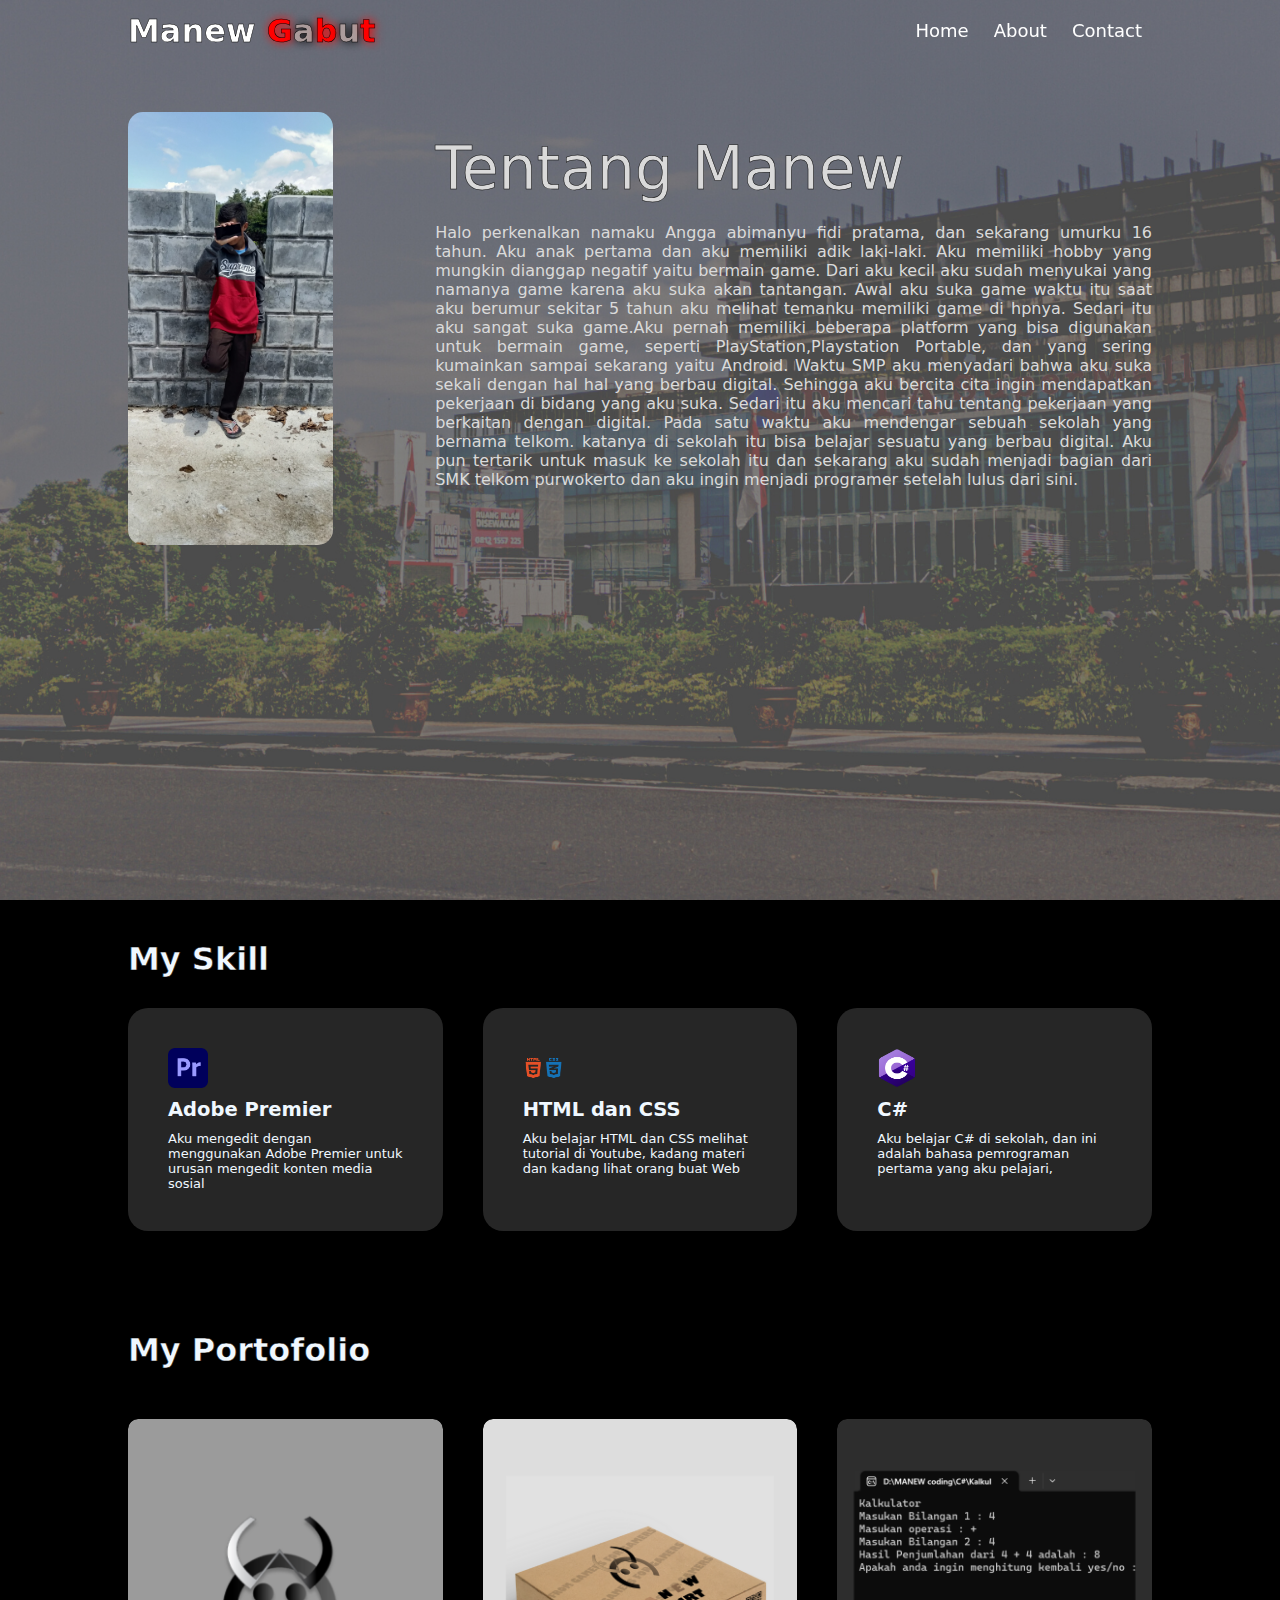
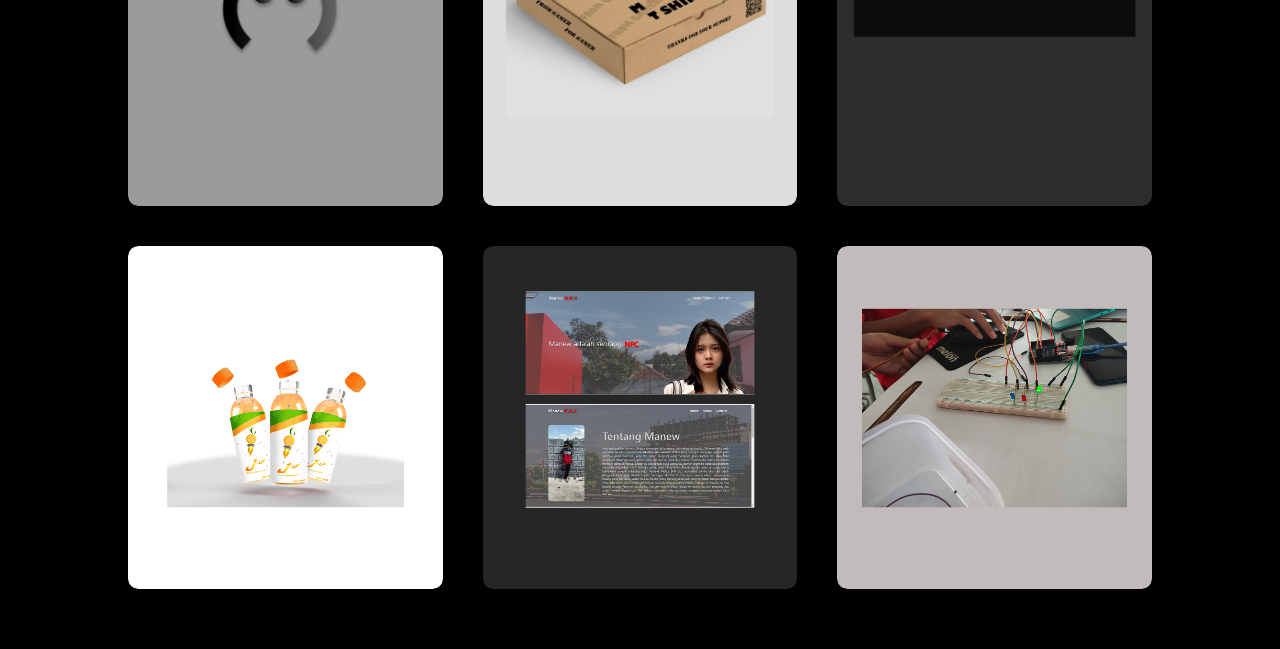
<file: About.html>
<html>
    <head>
        <title>About Manew</title>
        <link rel="stylesheet" href="About.css">
    </head>
    <body>
        <div id="Header">
            <div class="container">
                <nav>
                    <h1>Manew <span class="span-1">G</span><span class="span-2">a</span><span class="span-3">b</span><span class="span-4">u</span><span class="span-5">t</span></h1>
                    <ul>
                        <li><a href="index.html">Home</a></li>
                        <li><a href="#">About</a></li>
                        <li><a href="Contact.html">Contact</a></li>
                    </ul>
                </nav>
            </div>
        </div>
        
        <div id="About">
            <div class="container">
                <div class="row">
                    <div class="about-colom-1">
                        <img src="IMG20200201111006.jpg">
                    </div>
                    <div class="about-colom-2">
                        <h1 class="sub-judul">Tentang Manew</h1>
                        <p>Halo perkenalkan namaku Angga abimanyu fidi pratama, dan sekarang umurku 16 tahun. 
                            Aku anak pertama dan aku memiliki adik laki-laki. Aku memiliki hobby yang mungkin dianggap negatif yaitu bermain game. 
                            Dari aku kecil aku sudah menyukai yang namanya game karena aku suka akan tantangan. Awal aku suka game waktu itu saat aku berumur sekitar 5 tahun aku melihat temanku memiliki game di hpnya.
                            Sedari itu aku sangat suka game.Aku pernah memiliki beberapa platform yang bisa digunakan untuk bermain game, seperti PlayStation,Playstation Portable, dan yang sering kumainkan sampai sekarang yaitu Android.
                            Waktu SMP aku menyadari bahwa aku suka sekali dengan hal hal yang berbau digital. Sehingga aku bercita cita ingin mendapatkan pekerjaan di bidang yang aku suka. 
                            Sedari itu aku mencari tahu tentang pekerjaan yang berkaitan dengan digital. Pada satu waktu aku mendengar sebuah sekolah yang bernama telkom. 
                            katanya di sekolah itu bisa belajar sesuatu yang berbau digital. Aku pun tertarik untuk masuk ke sekolah itu dan sekarang aku sudah menjadi bagian dari SMK telkom purwokerto dan aku ingin menjadi programer setelah lulus dari sini.
                        </p>
                    </div>
                </div>
            </div>
        </div>
        <div id="skill">
            <div class="container">
                <h1 class="sub-title">My Skill</h1>
                <div class="skill-list">
                    <div>
                        <img src="Adobe_Premiere_Pro_CC_icon.svg.png" class="Premier">
                        <h2>Adobe Premier</h2>
                    <p>Aku mengedit dengan menggunakan Adobe Premier untuk urusan mengedit konten media sosial</p>
                    </div>
                    <div>
                        <img src="1200px-C_Sharp_loo.png" class="Web-tools">
                        <h2>HTML dan CSS</h2>
                    <p>Aku belajar HTML dan CSS melihat tutorial di Youtube, kadang materi dan kadang lihat orang buat Web
                    </p>
                    </div>
                    <div>
                        <img src="1200px-C_Sharp_logo.png" class="Csharp">
                        <h2>C#</h2>
                    <p>Aku belajar C# di sekolah, dan ini adalah bahasa pemrograman pertama yang aku pelajari,
                    </p>
                    </div>
                </div>
            </div>
        </div>
        <div id="Portofolio">
            <div class="container">
                <h1 class="sub-title">My Portofolio</h1>
                <div class="portofolio-list">
                    <div class="My-portofolio">
                        <img src="Manew controller logo.png">
                        <div class="layer">
                            <h3>Logo App</h3>
                            <p>Aku membuat logo untuk kebutuhan aplikasi atau produk</p>
                        </div>
                    </div>
                    <div class="My-portofolio">
                        <img src="Manew Tshirt.png">
                        <div class="layer">
                            <h3>Mockup design</h3>
                            <p>Aku membuat mockup design untuk produk yang akan dijual</p>
                        </div>
                    </div>
                    <div class="My-portofolio">
                        <img src="SS kalkulator.png">
                        <div class="layer">
                            <h3>Kalkulator with C#</h3>
                            <p>Aku membuat kalkulator dengan menggunakan C# yang materinya kupelajari di sekolah</p>
                        </div>
                    </div>
                    <div class="My-portofolio">
                        <img src="Artboard as1.png">
                        <div class="layer">
                            <h3> Startup Product Mockup</h3>
                            <p>Aku membuat mockup untuk produk stratup </p>
                        </div>
                    </div>
                    <div class="My-portofolio">
                        <img src="web.png">
                        <div class="layer">
                            <h3> Web Hosting</h3>
                            <p>Aku membuat web dan di hosting di ubuntu server </p>
                        </div>
                    </div>
                    <div class="My-portofolio">
                        <img src="web 1.png">
                        <div class="layer">
                            <h3> Arduino Uno Rgb Lamp</h3>
                            <p>Aku membuat Lampu Rgb nyala bolak balik dengan arduino uno </p>
                        </div>
                    </div>
                </div>
            </div>
        </div>
    </body>
</html>
</file>
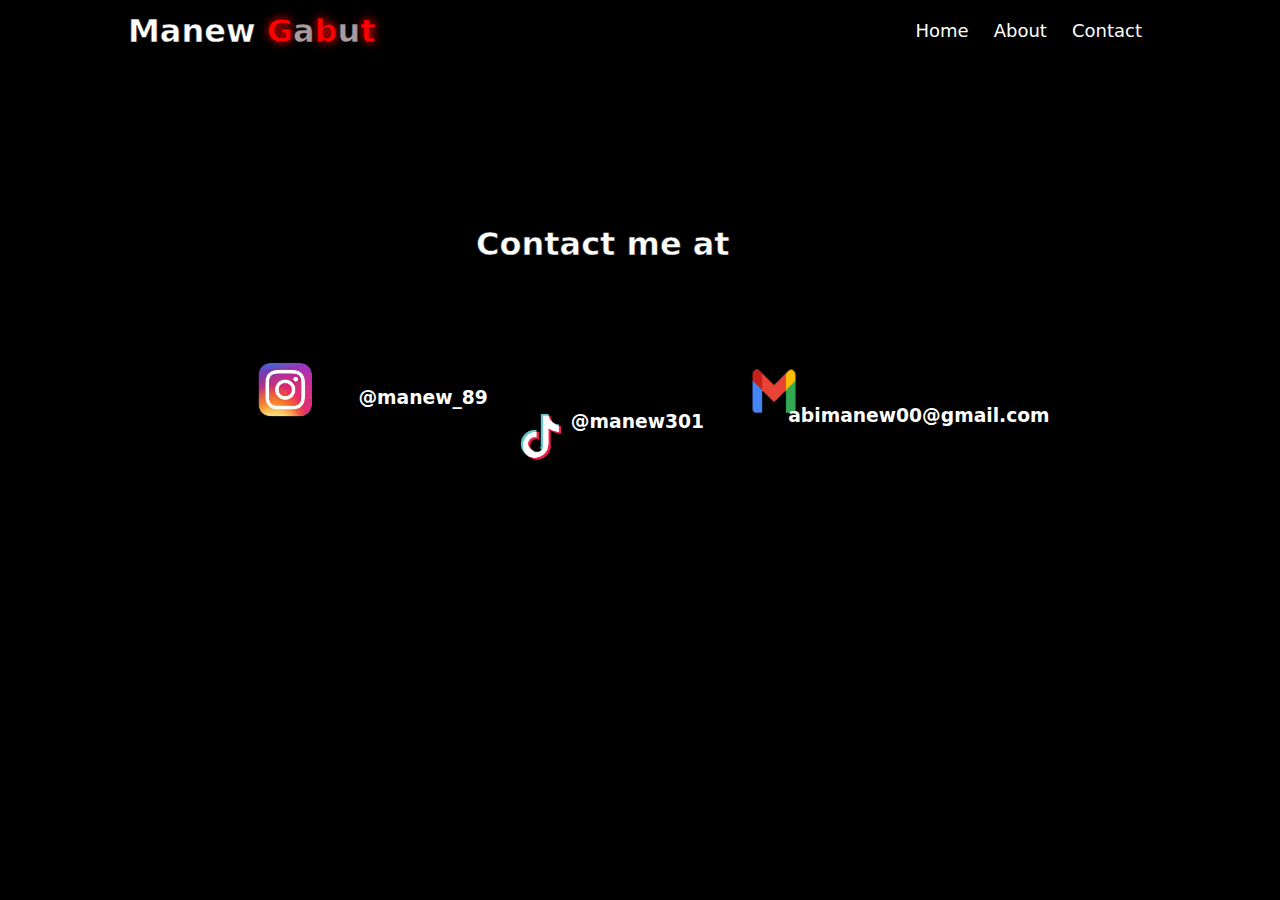
<file: Contact.html>
<html>
    <head>
        <title>Contact Manew</title>
        <link rel="stylesheet" href="Contact.css">
    </head>
    <body>
        <div id="Header">
            <div class="container">
                <nav>
                    <h1>Manew <span class="span-1">G</span><span class="span-2">a</span><span class="span-3">b</span><span class="span-4">u</span><span class="span-5">t</span></h1>
                    <ul>
                        <li><a href="index.html">Home</a></li>
                        <li><a href="About.html">About</a></li>
                        <li><a href="#">Contact</a></li>
                    </ul>
                </nav>
                <div>
                    <div class="Contact-bae">
                        <h1>Contact me at</h1>
                    </div>
                    <img src="download (6).png" class="instagram">
                    <h3><a href="https://instagram.com/manew_89?igshid=ZDdkNTZiNTM="  class="instagram-text">@manew_89</a></h3>
                    <img src="download (4).png" class="Gmail">
                    <h3><a href="https://mail.google.com/" class="Gmail-text">abimanew00@gmail.com</a></h3>
                    <img src="download (5).png" class="Tik-tok">
                    <h3><a href="https://www.tiktok.com/@manew301?_t=8aYe2MFoSA5&_r=1" class="Tiktok-text">@manew301</a></h3>
                    
                </div>
            </div>
        </div>
    </body>
</html>
</file>
<file: About.css>
*{
    margin:0%;
    padding: 0%;
    font-family: system-ui, -apple-system, BlinkMacSystemFont, 'Segoe UI', Roboto, Oxygen, Ubuntu, Cantarell, 'Open Sans', 'Helvetica Neue', sans-serif;
}

body{
    background-color: rgb(0, 0, 0);
 
}
#Header{
    width: 100%;
    height: 100vh;
    position: fixed;
}
.container{
    padding: 10px 10%; 
}
.container h1{
    -webkit-text-stroke: 0.5px black;
}
.span-1{
    color:red;
    text-shadow: red 1px 0 10px;
}
.span-2{
    color:rgb(171, 156, 156);
    text-shadow:  rgb(11, 9, 9) 1px 0 10px;
}
.span-3{
    color: red;
    text-shadow: red 1px 0 10px;
}
.span-4{
    color:rgb(171, 156, 156);
    text-shadow: rgb(11, 9, 9) 1px 0 10px;
}
.span-5{
    color: red;
    text-shadow: red 1px 0 10px;
}

nav{
    color: rgb(255, 255, 255);
    display: flex;
    justify-content: space-between;
    align-items: center;
    flex-wrap: wrap;
}
nav ul li{
    display: inline-block;
    list-style: none;
    margin: 10px;
}
nav ul li a{
    
    color :rgb(255, 255, 255);
    text-decoration: none;
    font-size: 18px;
}
nav ul li a:hover{
    color:rgb(91, 80, 80);
    transition: .5s ease-in-out;
    transition-delay: .3s;
    border-radius: 10px;
}
#about{
    width: 100%;
    height: 100vh;
    background-image: url(RIta\ .png);
    background-size: cover;
    background-position: center;
}
.row{
    display: flex;
    justify-content: space-between;
    flex-wrap: wrap;
}
.about-colom-1{
    flex-basis: 20%;
    margin-top: 10%;
}
.about-colom-1 img{
    width: 100%;
    border-radius: 15px;
}
.about-colom-2{
    flex-basis: 70%;
    margin-top: 12%;
    color: rgb(218, 218, 218);
    text-align:justify;
}
.about-colom-2 p{
    margin-top: 20px;
}
.sub-judul{
    font-size: 60px;
    font-weight: 500;
}
#skill{
    padding: 30px 0;
}
.sub-title{
    color: aliceblue;
}
.skill-list{
    display: grid;
    grid-template-columns: repeat(auto-fit, minmax(250px, 1fr));
    grid-gap: 40px;
    margin-top: 20px;
}
.Premier{
    width: 40px;
    height: 40px;
    margin-bottom: 10px;
}
.Csharp{
    width: 40px;
    height: 40px;
    margin-bottom: 10px;
}
.Web-tools{
    width: 40px;
    height: 40px;
    margin-bottom: 10px;
}
.skill-list div p{
    margin-top: 10px;
}
.skill-list div{
    margin-top: 10px;
    background: #262626;
    position: relative;
    color: aliceblue;
    padding: 40px;
    font-size: 13px;
    font-weight: 300;
    border-right: 10px;
    border-radius: 20px;
    transition: background 0.5s, transform 0.5s;
}
.skill-list div:hover{
    background: #da0d0d;
    transform: translateY(-10px);
}
#Portofolio{
    padding: 50px 0;
}
.portofolio-list{
    display: grid;
    grid-template-columns: repeat(auto-fit, minmax(250px, 1fr));
    grid-gap: 40px;
    margin-top: 50px;
}
.My-Portofolio{
    border-radius: 10px;
    position: relative;
    color: aliceblue;
    overflow: hidden;
}
.My-Portofolio img{
    width: 100%;
    border-radius: 10px;
    display: block;
    transition: transform 0.5s;
}
.layer{
    width: 100%;
    height: 0;
    background: linear-gradient(rgba(0,0,0,0.6), #4a4245);
    border-radius: 10px;
    position: absolute;
    left: 0;
    bottom: 0;
    overflow: hidden;
    display: flex;
    justify-content: center;
    align-items: center;
    flex-direction: column;
    text-align: center;
    transition: height 0.5s;
}
.layer h3{
    font-weight: 500;
    margin-bottom: 20px;
}
.My-Portofolio:hover img{
    transform: scale(1.1);
}
.My-Portofolio:hover .layer{
    height: 100%;
}
</file>
<file: Contact.css>
*{
    margin:0%;
    padding: 0%;
    font-family: system-ui, -apple-system, BlinkMacSystemFont, 'Segoe UI', Roboto, Oxygen, Ubuntu, Cantarell, 'Open Sans', 'Helvetica Neue', sans-serif;
}

body{
    background-color: black;
}
#Header{
    width: 100%;
    height: 100vh;
}
.container{
    padding: 10px 10%;
}
.container h1{
    -webkit-text-stroke: 0.5px black;
}
.span-1{
    color:red;
    text-shadow: red 1px 0 10px;
}
.span-2{
    color:rgb(171, 156, 156);
    text-shadow:  rgb(11, 9, 9) 1px 0 10px;
}
.span-3{
    color: red;
    text-shadow: red 1px 0 10px;
}
.span-4{
    color:rgb(171, 156, 156);
    text-shadow: rgb(11, 9, 9) 1px 0 10px;
}
.span-5{
    color: red;
    text-shadow: red 1px 0 10px;
}

nav{
    color: rgb(255, 255, 255);
    display: flex;
    justify-content: space-between;
    align-items: center;
    flex-wrap: wrap;
}
nav ul li{
    display: inline-block;
    list-style: none;
    margin: 10px;
}
nav ul li a{
    
    color :rgb(255, 255, 255);
    text-decoration: none;
    font-size: 18px;
}
nav ul li a:hover{
    color:rgb(91, 80, 80);
    transition: .5s ease-in-out;
    transition-delay: .3s;
    border-radius: 10px;
}
.Contact-bae{
    position: absolute;
    top: 25%;
    right: 43%;
    color:rgb(255, 255, 255) ;
}
.instagram{
    width: 60px;
    height: 60px;
    position:absolute;
    left: 20%;
    top: 40%;
}
 .instagram-text{
    position: absolute;
    top: 43%;
    left: 28%;
    color: rgb(255, 255, 255);
    text-decoration: none;
 }
.Tik-tok{
    width: 70px;
    height: 70px;
    position: absolute;
    right: 55%;
    bottom: 47%;
}
.Tiktok-text{
    position: absolute;
    bottom: 52%;
    right: 45%;
    color: rgb(255, 255, 255);
    text-decoration: none;
}
.Gmail{
    width: 90px;
    height: 80px;
    position: absolute;
    right: 36%;
    top: 39%;
}
.Gmail-text{
    position: absolute;
    top: 45%;
    right: 18%;
    color: rgb(255, 255, 255);
    text-decoration: none;
}
.instagram-text:hover{
    color:rgb(150,47,191);
    transition: .5s ease-in-out;
    transition-delay: .3s;
    border-radius: 10px;
}
.Gmail-text:hover{
    color:rgb(169, 2, 2);
    transition: .5s ease-in-out;
    transition-delay: .3s;
    border-radius: 10px;
}
.Tiktok-text:hover{
    color:rgb(5, 141, 156);
    transition: .5s ease-in-out;
    transition-delay: .3s;
    border-radius: 10px;
}
</file>
